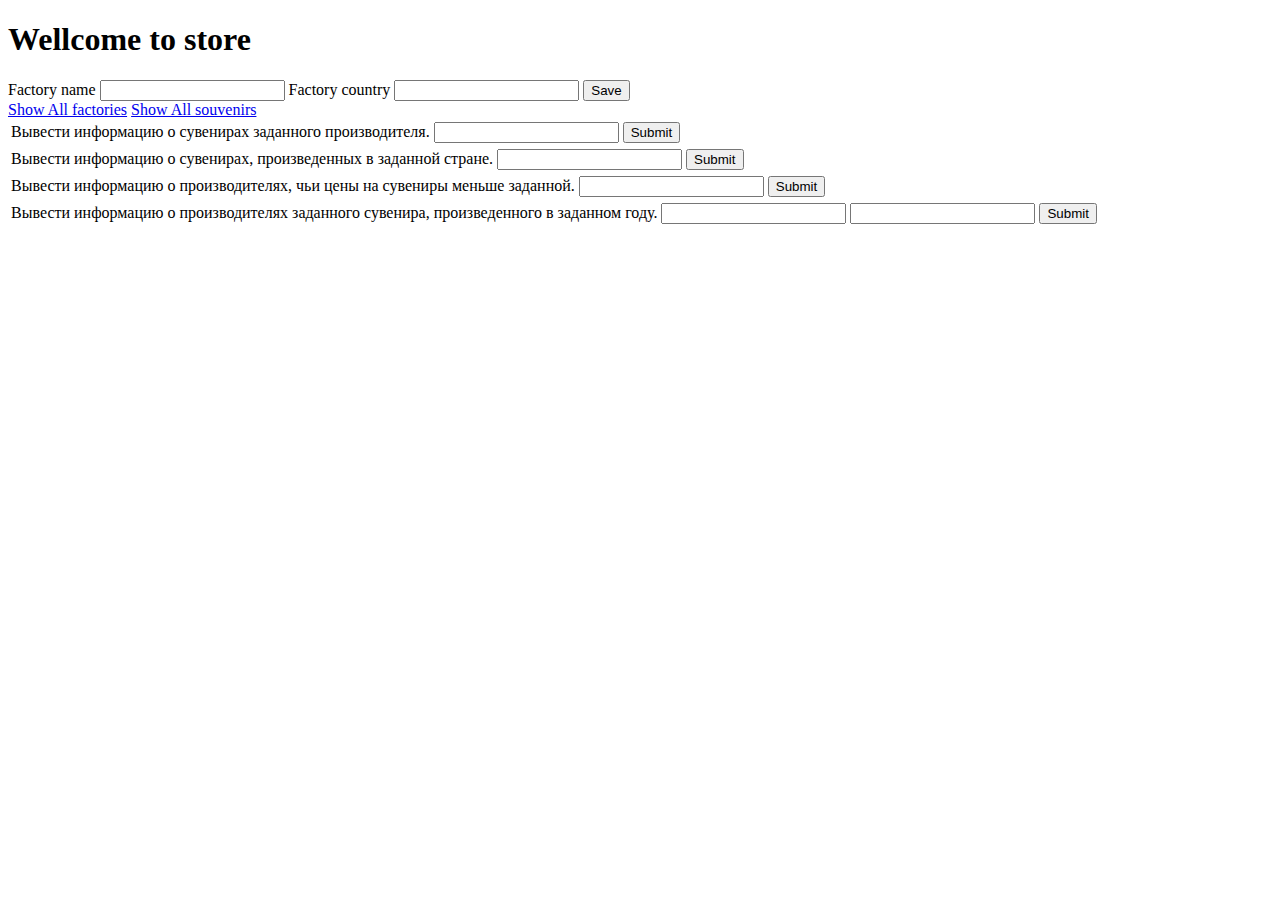
<file: src/main/resources/templates/index.html>
<!DOCTYPE html>
<html lang="en">
<head>
    <meta charset="UTF-8">
    <title>Start page</title>
</head>
<body>
    <h1>Wellcome to store</h1>
    <form action="add" method="post">
        <label for="factoryName">Factory name</label>
        <input id="factoryName" type="text" name="factoryName">
        <label for="factoryCountry">Factory country</label>
        <input id="factoryCountry" type="text" name="factoryCountry">
        <input type="submit" value="Save">
    </form>
    <a href="listFactories">Show All factories</a>
    <a href="listSouvenirs">Show All souvenirs</a>
    <form method="POST" action="listSouvenirsByName">
        <table>
            <tr>
                <td>Вывести информацию о сувенирах заданного производителя.</td>
                <td><input type="text" name="nameFactory" value="" /></td>
                <td><input type="submit" value="Submit" /></td>
            </tr>
        </table>
    </form>
    <form method="POST" action="listSouvenirsByCountry">
        <table>
            <tr>
                <td>Вывести информацию о сувенирах, произведенных в заданной стране.</td>
                <td><input type="text" name="nameCountry" value="" /></td>
                <td><input type="submit" value="Submit" /></td>
            </tr>
        </table>
    </form>
    <form method="POST" action="listFactoriesByPrice">
        <table>
            <tr>
                <td>Вывести информацию о производителях, чьи цены на сувениры меньше заданной.</td>
                <td><input type="number" step="any" name="price" value="" /></td>
                <td><input type="submit" value="Submit" /></td>
            </tr>
        </table>
    </form>
    <form method="POST" action="listFactoryBySouvenirNameAndYear">
        <table>
            <tr>
                <td>Вывести информацию о производителях заданного сувенира, произведенного в заданном году.</td>
                <td><input type="text" name="nameSouvenir" value="" /></td>
                <td><input type="number" min="0" step="1" name="year" value="" /></td>
                <td><input type="submit" value="Submit" /></td>
            </tr>
        </table>
    </form>
</body>
</html>
</file>
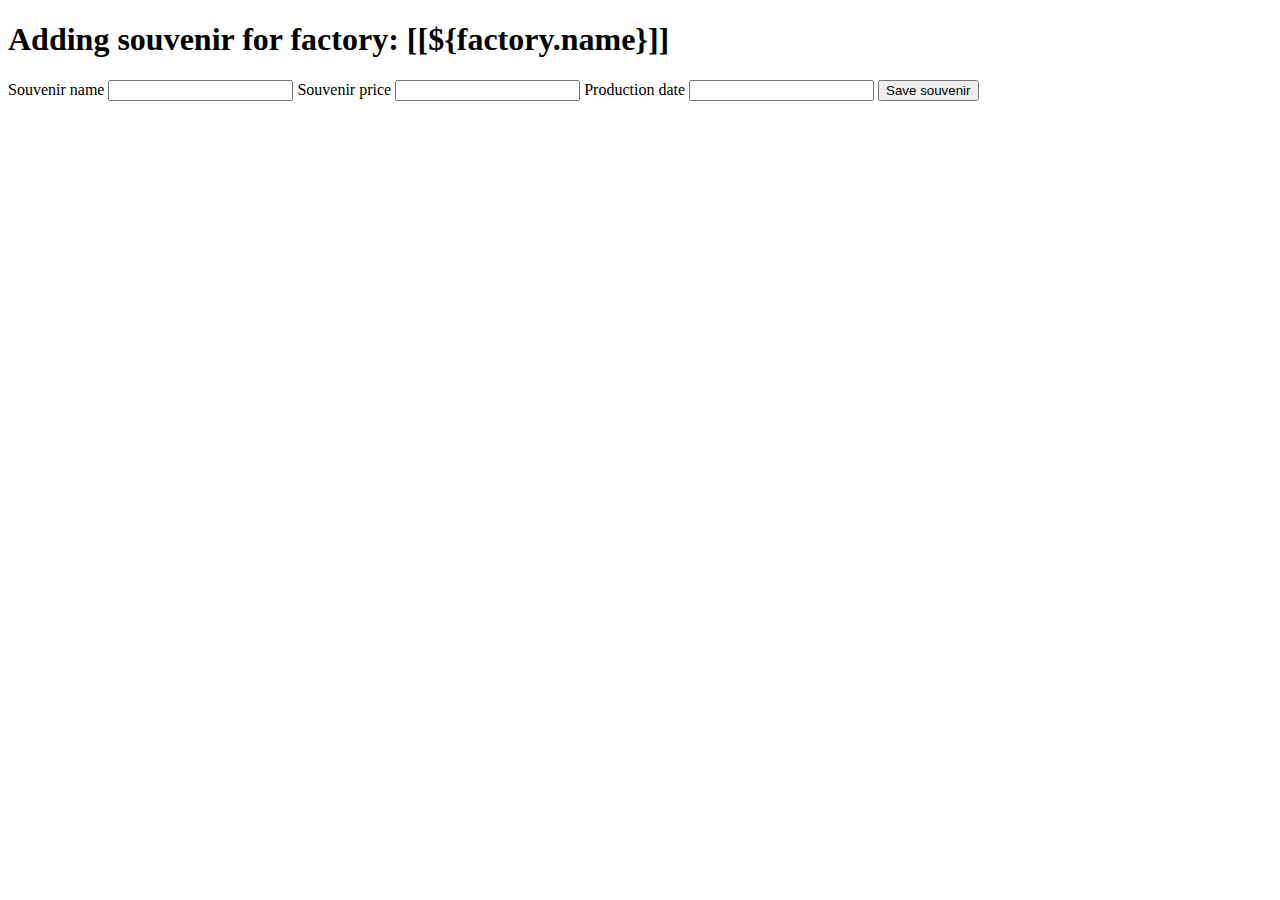
<file: src/main/resources/templates/addSouvenir.html>
<!DOCTYPE html>
<html xmlns:th="http://www.thymeleaf.org">
<head>
    <meta charset="UTF-8">
    <title>Add souvenir</title>
</head>
<body>
<h1 th:inline="text">Adding souvenir for factory: [[${factory.name}]]</h1>

<form action="#" th:action="@{/saveSouvenir/{id}(id=${factory.id})}" th:object="${factory}" method="post">
    <label for="nameSouvenir">Souvenir name</label>
    <input id="nameSouvenir" type="text" name="nameSouvenir">
    <label for="priceSouvenir">Souvenir price</label>
    <input id="priceSouvenir" type="number" step="any"name="priceSouvenir">
    <label for="dateProduct">Production date</label>
    <input id="dateProduct" type="text" name="dateProduct">
     <input type="submit" value="Save souvenir">
</form>
</body>
</html>
</file>
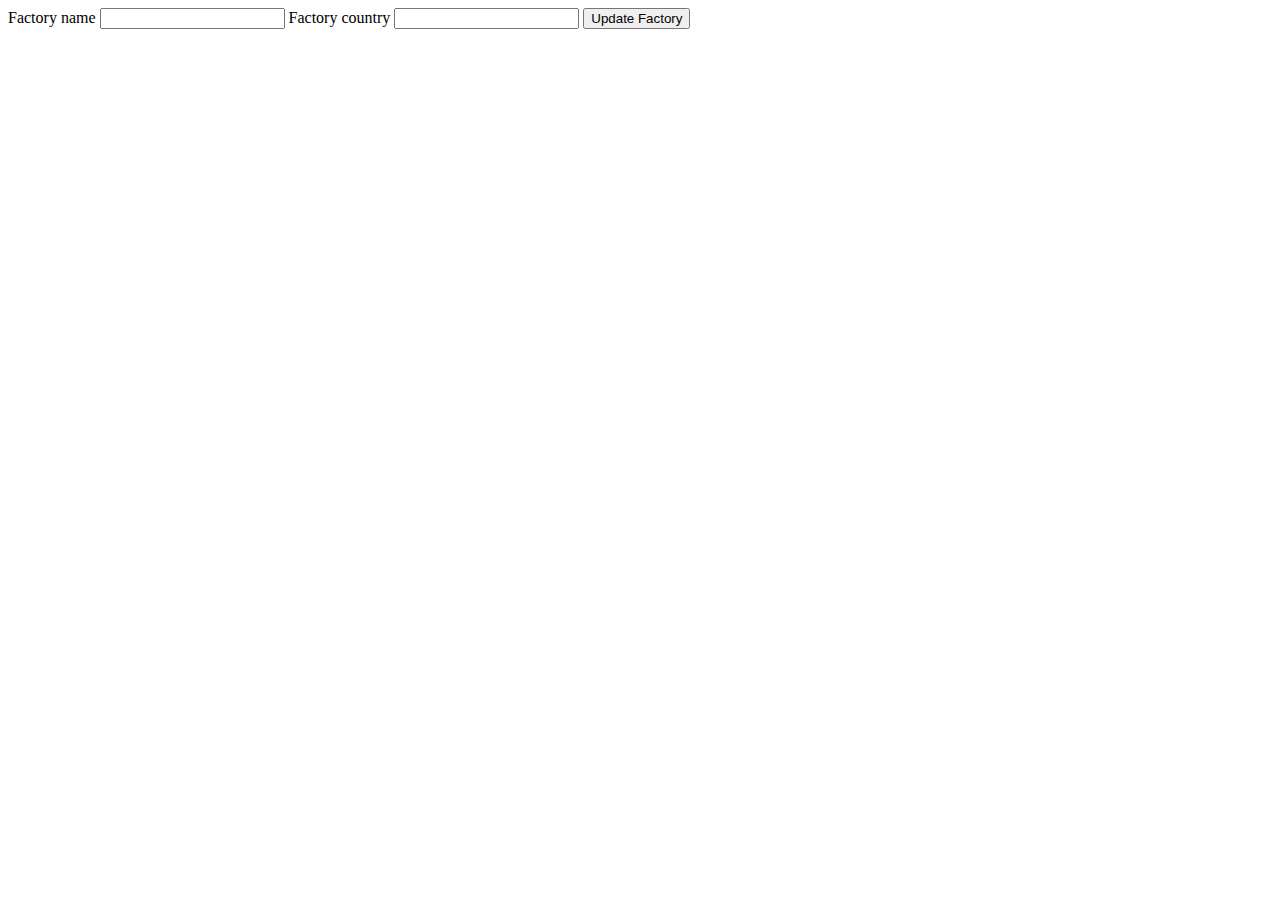
<file: src/main/resources/templates/editFactory.html>
<!DOCTYPE html>
<html xmlns:th="http://www.thymeleaf.org">
<head>
    <meta charset="UTF-8">
    <title>Edit Factory</title>
</head>
<body>
<form action="#" th:action="@{/updateFactory/{id}(id=${factory.id})}" th:object="${factory}" method="post">
    <label for="name">Factory name </label>
    <input type="text" th:field="*{name}" id="name">
    <label for="country">Factory country </label>
    <input type="text" th:field="*{country}" id="country">
    <input type="submit" value="Update Factory">
</form>
</body>
</html>
</file>
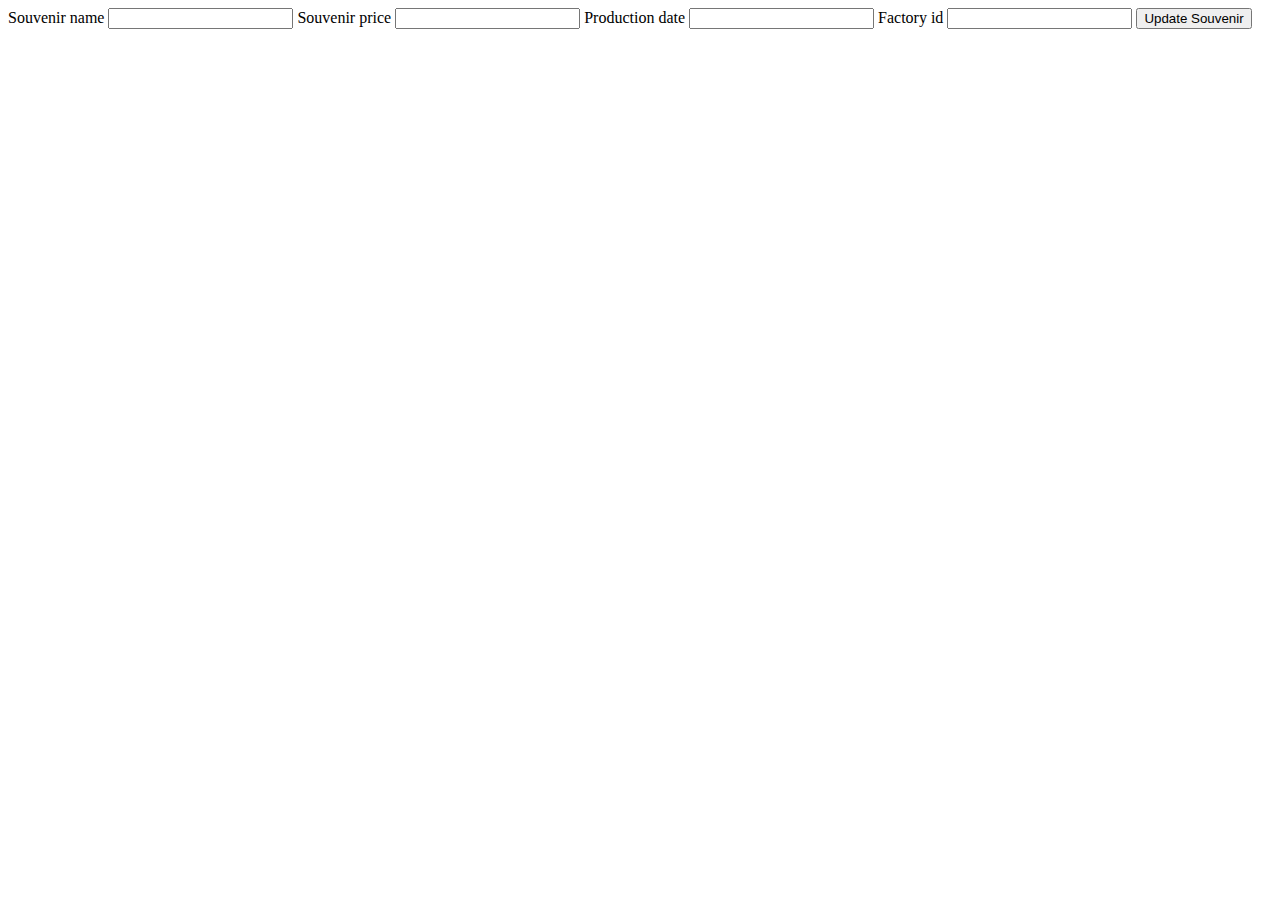
<file: src/main/resources/templates/editSouvenir.html>
<!DOCTYPE html>
<html xmlns:th="http://www.thymeleaf.org">
<head>
    <meta charset="UTF-8">
    <title>Edit Souvenir</title>
</head>
<body>
<form action="#" th:action="@{/updateSouvenir/{id}(id=${souvenir.id})}" th:object="${souvenir}" method="post">
    <label for="name">Souvenir name </label>
    <input type="text" th:field="*{name}" id="name">
    <label for="price">Souvenir price</label>
    <input type="text" th:field="*{price}" id="price">
    <label for="productDate">Production date</label>
    <input type="text" th:field="*{productDate}" id="productDate">
    <label for="factoryId">Factory id</label>
    <input type="text" th:field="*{factory.id}" id="factoryId">

    <input type="submit" value="Update Souvenir">
</form>
</body>
</html>
</file>
